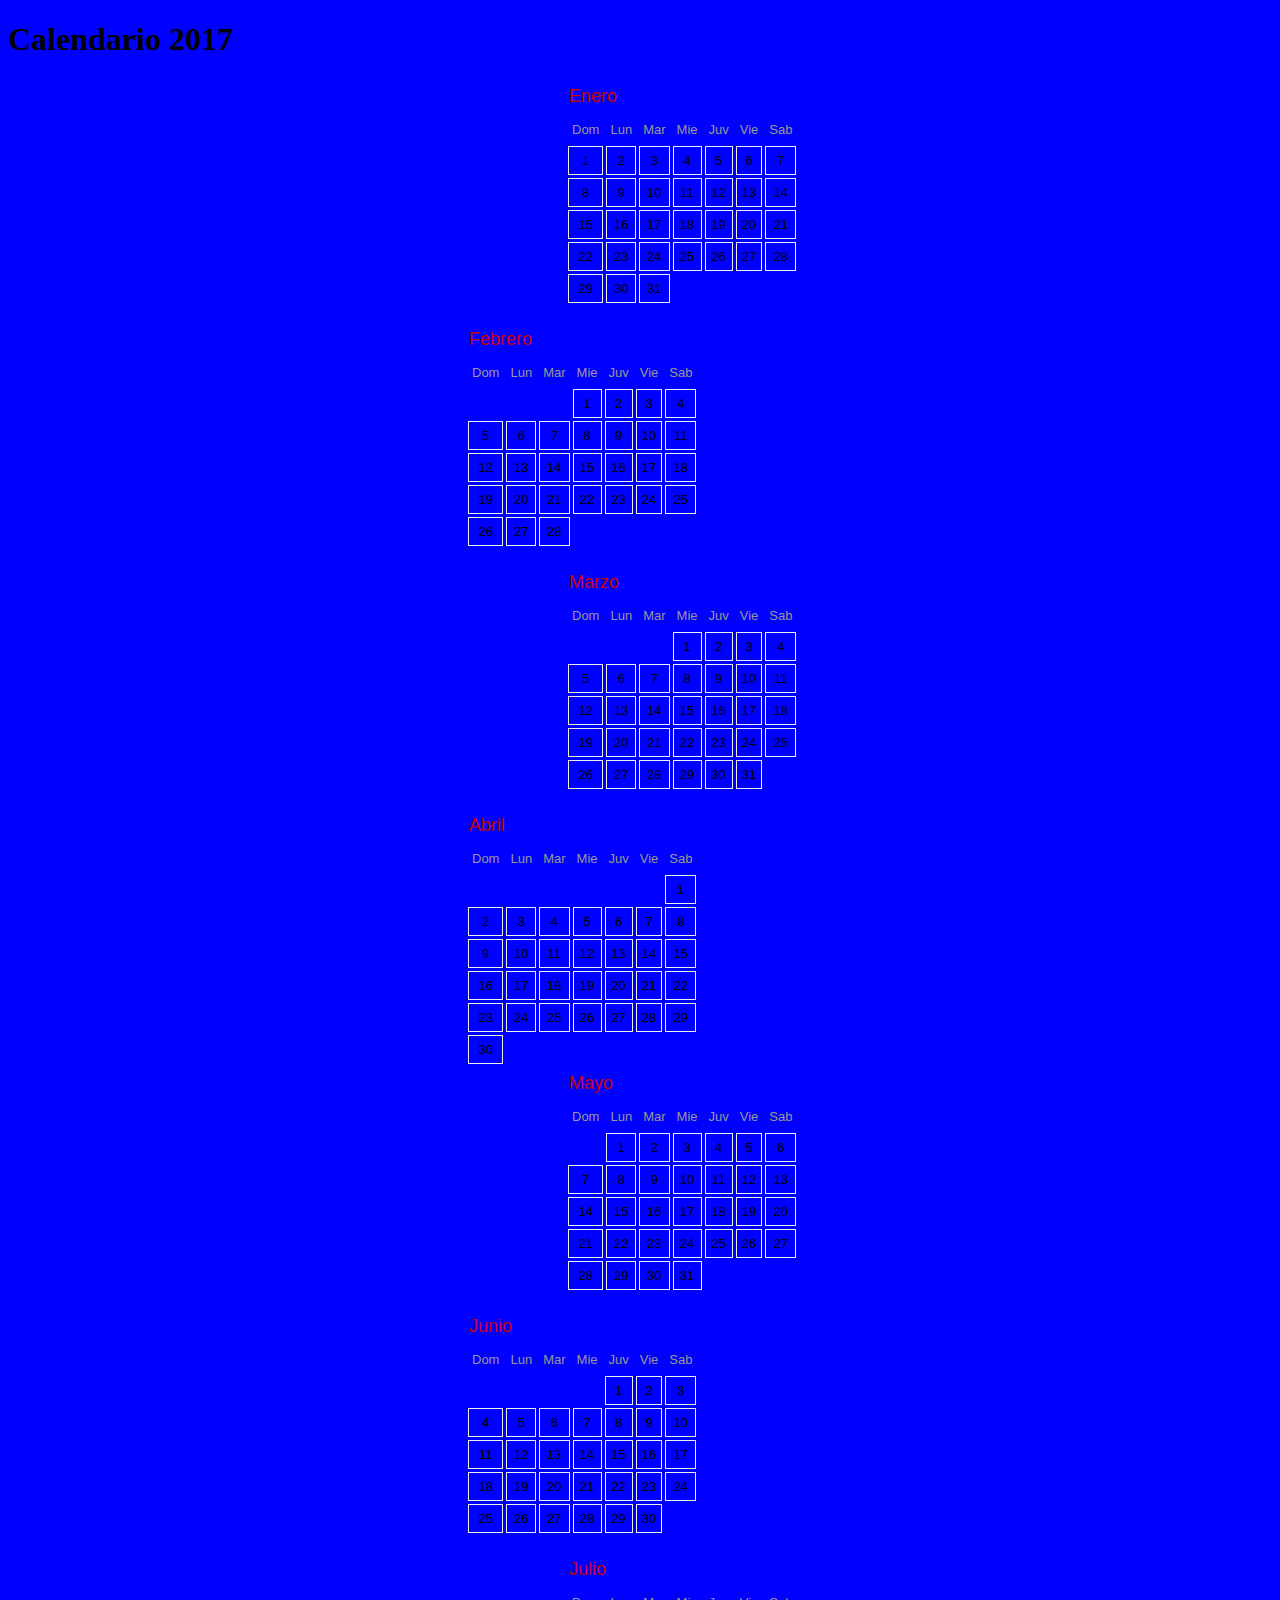
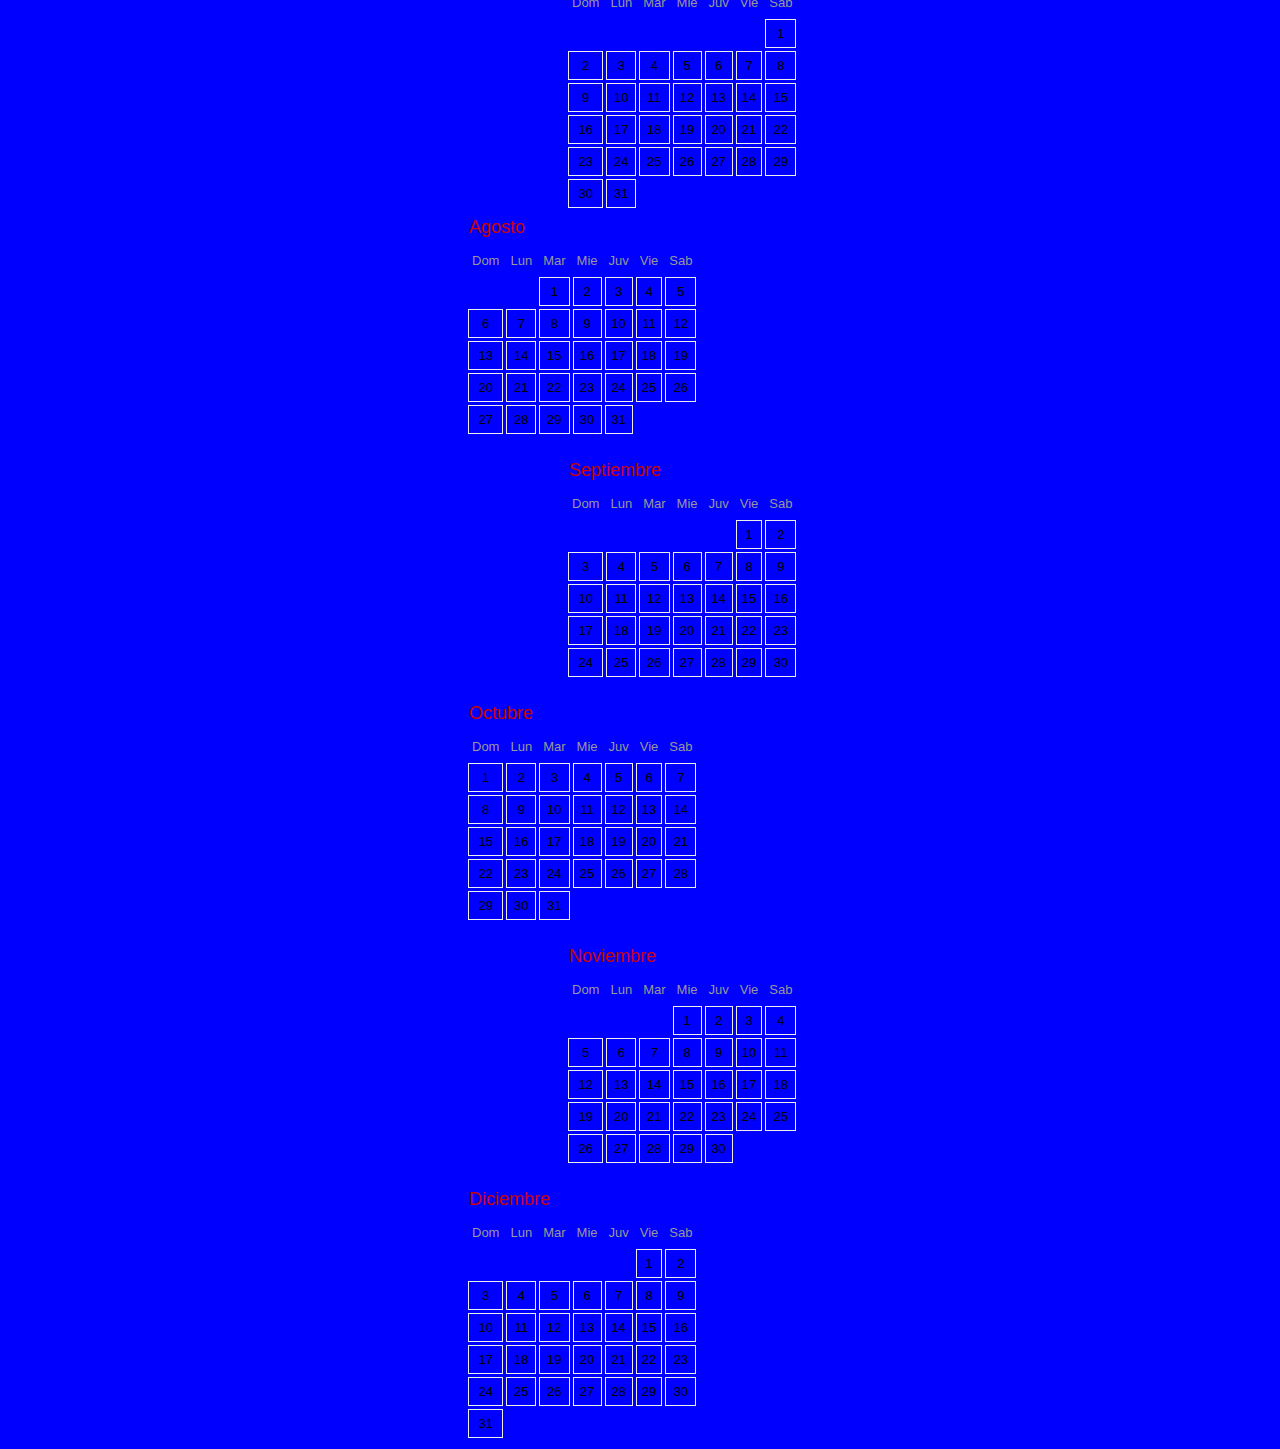
<file: index.html>
<!DOCTYPE html>
<html>
  <head>
    <meta charset="utf-8">
    <title>Calendario</title>
    <script src="main.js" defer></script>
    <link rel="stylesheet" href="styles.css">
  </head>
  <body>
    <h1>Calendario 2017</h1>
  </body>
</html>
</file>
<file: styles.css>
body {
  background-color: blue;
}

div.mes {
  margin: 0 auto;
  width: 250px;
  position: relative;
}

div.mes:nth-child(odd) {
  right: 50px;
}

div.mes:nth-child(even) {
  left: 50px;
}

div.mes th,
div.mes td,
div.mes caption {
  font: normal 13px "Helvetica Neue", Helvetica, Arial, sans-serif;
  padding: 6px 4px;
}

.tabla_mes {
  border-spacing: 3px;
  empty-cells: hide;
}

div.mes td {
  text-align: center;
  border: 1px solid #eee;
}

div.mes th {
  color: #999;
}

div.mes caption.titulo {
  text-align: left;
  font-size: 18px;
  color: #c00;
}
</file>
